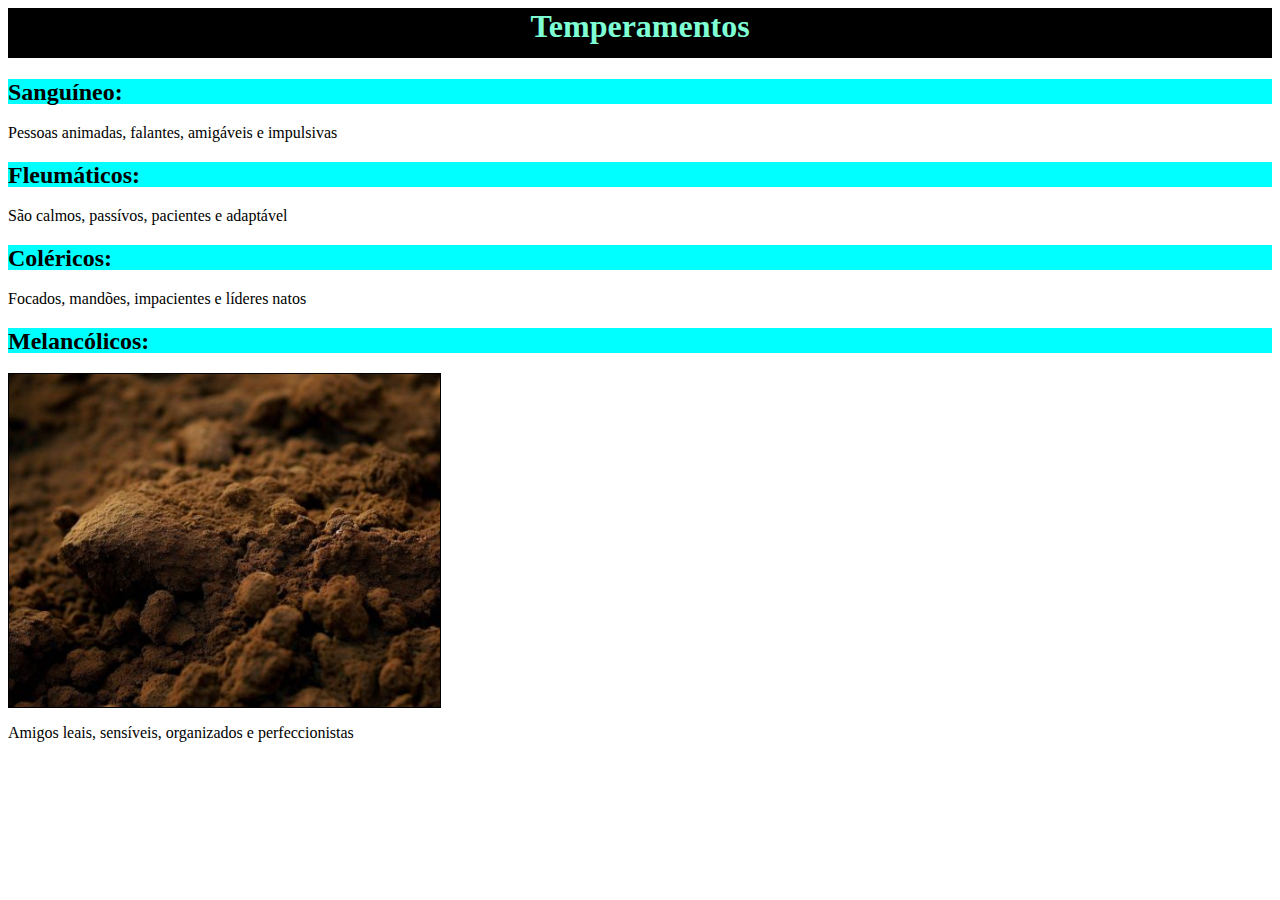
<file: Aula 00/index.html>
<html>
    <head>
        <link rel="stylesheet" href="style.css">

    </head>
    <boby>
        <h1>Temperamentos</h1>
    
        <h2>Sanguíneo:</h2>
        <p>Pessoas animadas, falantes, amigáveis e impulsivas</p>

        <h2>Fleumáticos:</h2>
        <p>São calmos, passívos, pacientes e adaptável</p>

        <h2>Coléricos:</h2>
        
        <p>Focados, mandões, impacientes e líderes natos</p>

        <h2> Melancólicos:</h2>
        <img src="Elemento terra.jpg" img>
        <p> Amigos leais, sensíveis, organizados e perfeccionistas</p>
    </boby>
</html>
</file>
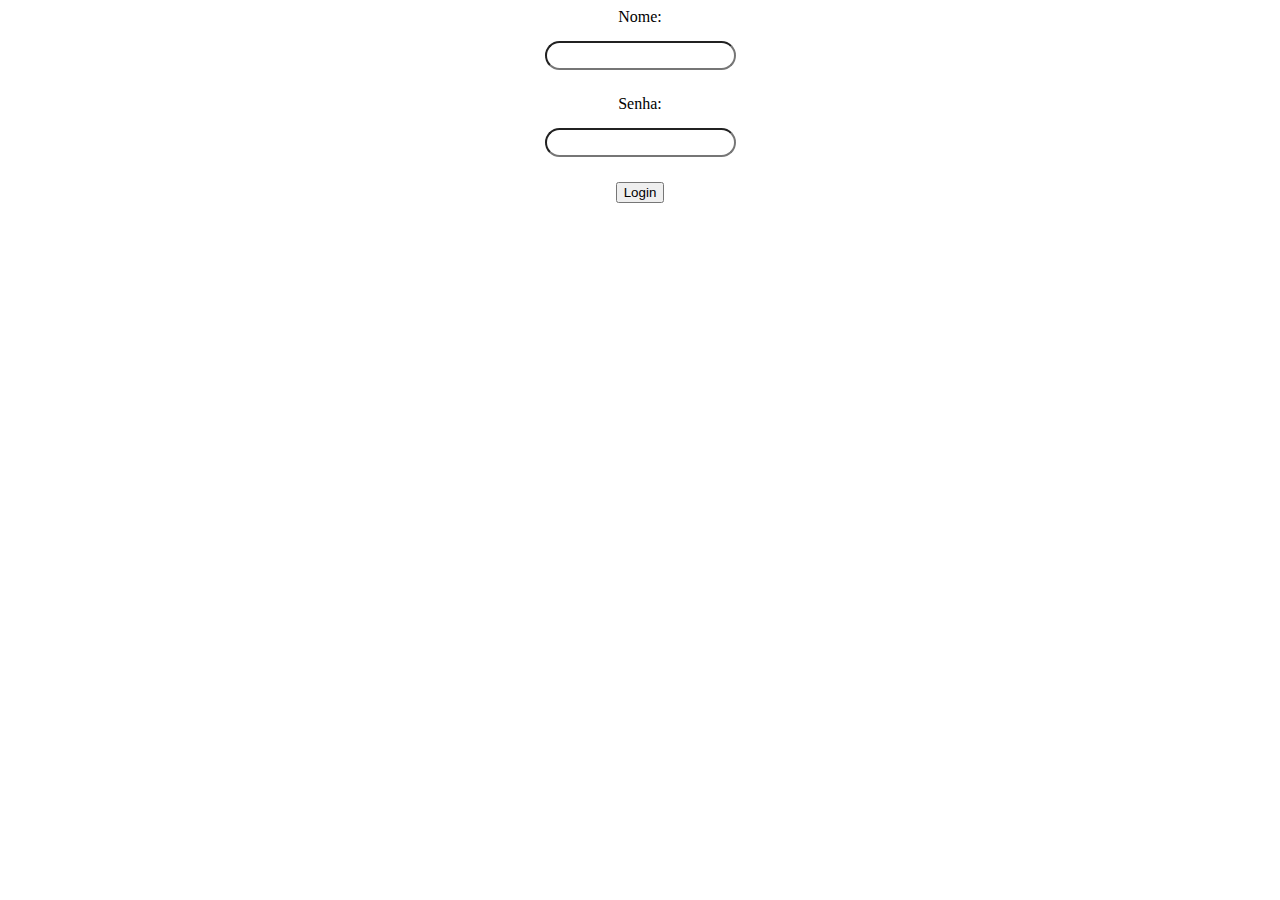
<file: Aula 02/index.html>
<!DOCTYPE html>
<html lang="pt-br">
<head>
    <meta charset="UTF-8">
    <meta name="viewport" content="width=device-width, initial-scale=1.0">
    <title>Revisão</title>
    <link rel="stylesheet" href="style.css">
</head>
<body>
    <div id="container">
        <label for="inpUsuario">Nome:</label>
        <input type="text" id="inpUsuario"> 
        <label for="inpSenha">Senha:</label>
        <input type="password" id="inpSenha"> 
        <button onclick="efetuarLogin()">Login</button>
    </div>

    <script src="script.js"></script>
</body>
</html>
</file>
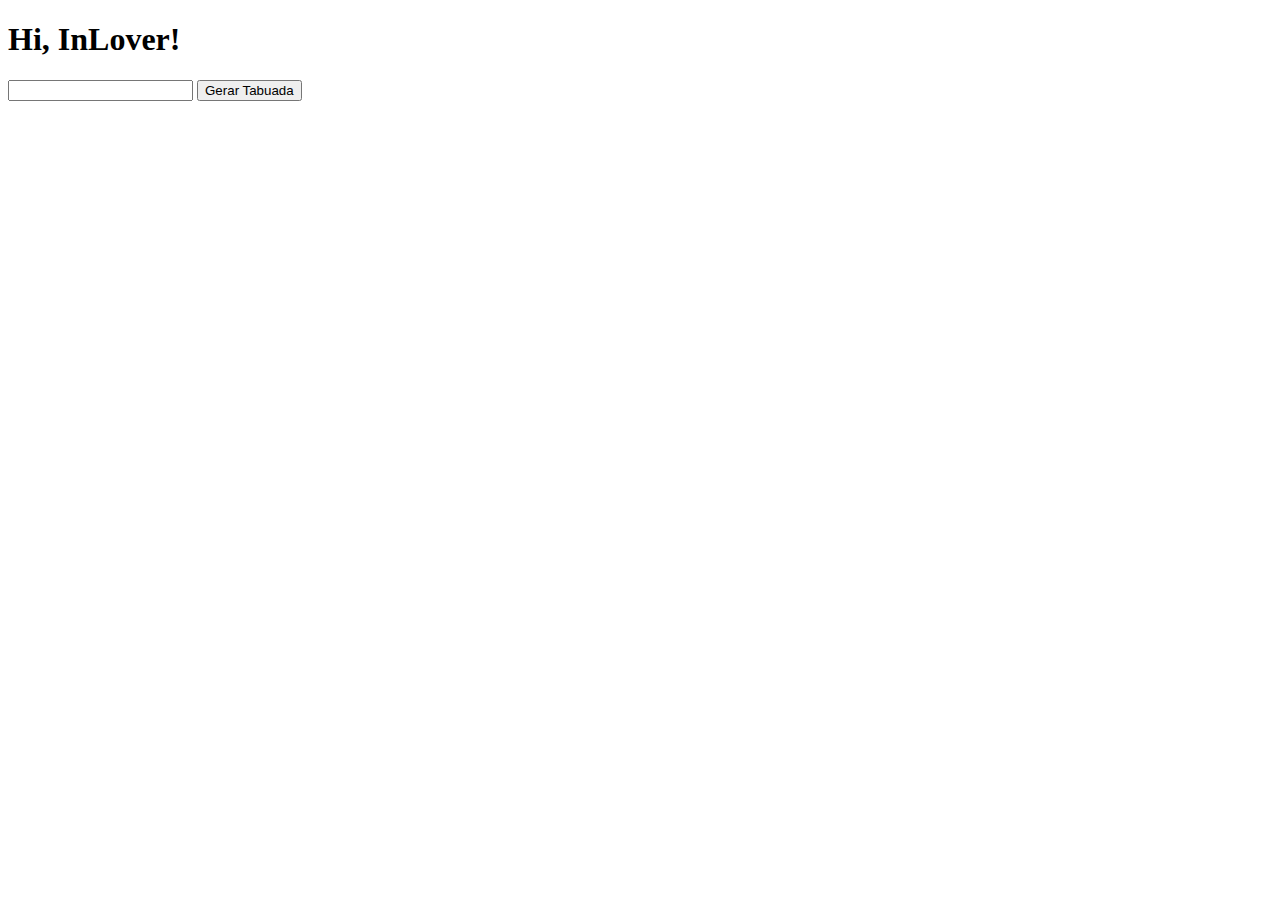
<file: Aula 03/index.html>
<!DOCTYPE html>
<html lang="pt-br">
<head>
    <meta charset="UTF-8">
    <meta name="viewport" content="width=device-width, initial-scale=1.0">
    <title>Aula com o Rafa</title>
</head>
<body>
    <h1>Hi, InLover!</h1>
    <label for="inpNumero"></label>
    <input type="text" id="inpNumero">
    <button onclick="gerarTabuada()">Gerar Tabuada</button>
    <div id="resultado"></div>
    <script src="ex3comRafa.js"></script>
</body>
</html>
</file>
<file: Aula 00/style.css>
h1{
    color: aquamarine;
    background-color: rgb(0, 0, 0);
    height: 50px;
    text-align: center;
}

h2{
    color: black;
    background-color: aqua;
    height: 25px;
    text-align: left;
}

img{
    height: 333px;
    border: 1px solid black;
}
</file>
<file: Aula 02/style.css>
input{
    margin-bottom: 10px;
    border-radius: 15px;
    padding: 5px;
}

#container{
    display: flex;
    flex-direction: column;
    justify-content: center;
    align-items: center;
    gap: 15px;
}
</file>
